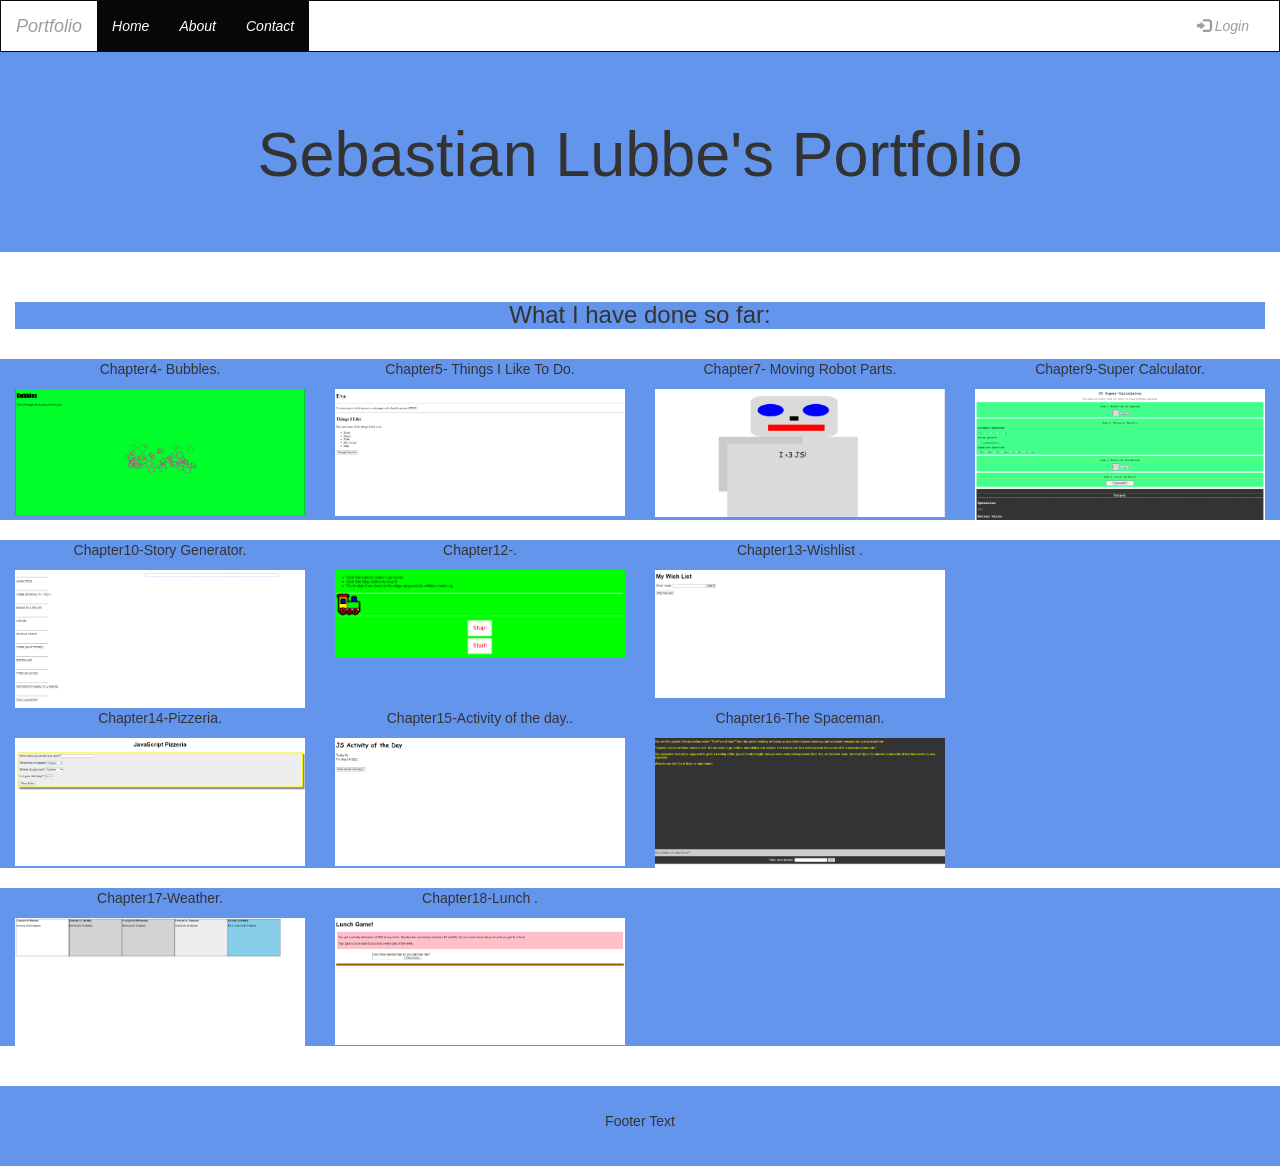
<file: index.html>
<!DOCTYPE html>
<html lang="en">

<head>
    <title>Bootstrap Example</title>
    <meta charset="utf-8">
    <meta name="viewport" content="width=device-width, initial-scale=1">
    <link rel="stylesheet" href="https://maxcdn.bootstrapcdn.com/bootstrap/3.4.1/css/bootstrap.min.css">
    <script src="https://ajax.googleapis.com/ajax/libs/jquery/3.5.1/jquery.min.js"></script>
    <script src="https://maxcdn.bootstrapcdn.com/bootstrap/3.4.1/js/bootstrap.min.js"></script>
    <style>
        /* Remove the navbar's default margin-bottom and rounded borders */
        
        .navbar {
            margin-bottom: 0;
            border-radius: 0;
            background-color: rgb(255, 255, 255);
            font-style: oblique;
        }
        /* Add a gray background color and some padding to the footer */
        
        footer {
            background-color: cornflowerblue;
            padding: 25px;
        }
        
        .jumbotron {
            background-color: cornflowerblue;
        }
        
        .row {
            background-color: cornflowerblue;
        }
        
        h3 {
            background-color: cornflowerblue;
        }
    </style>
</head>

<body>

    <nav class="navbar navbar-inverse">
        <div class="container-fluid">
            <div class="navbar-header">
                <button type="button" class="navbar-toggle" data-toggle="collapse" data-target="#myNavbar">
        <span class="icon-bar"></span>
        <span class="icon-bar"></span>
        <span class="icon-bar"></span>                        
      </button>
                <a class="navbar-brand" href="#">Portfolio</a>
            </div>
            <div class="collapse navbar-collapse" id="myNavbar">
                <ul class="nav navbar-nav">
                    <li class="active"><a href="index.html">Home</a></li>
                    <li class="active"><a href="about.html">About</a></li>
                    <li class="active"><a href="contact.html">Contact</a></li>
                    </li>
                </ul>
                <ul class="nav navbar-nav navbar-right">
                    <li><a href="#"><span class="glyphicon glyphicon-log-in"></span> Login</a></li>
                </ul>
            </div>
        </div>
    </nav>

    <div class="jumbotron">
        <div class="container text-center">
            <h1>Sebastian Lubbe's Portfolio</h1>
            <p></p>
        </div>
    </div>

    <div class="container-fluid bg-3 text-center">
        <h3>What I have done so far:</h3><br>
        <div class="row">
            <div class="col-sm-3">
                <p>Chapter4- Bubbles.</p>
                <a href="chapter 4/chap4.html">
                    <img src="images/Bubbleschap4.png" class="img-responsive" style="width:100%" alt="Image">
                </a>
            </div>
            <div class="col-sm-3">
                <p>Chapter5- Things I Like To Do.</p>
                <a href="chapter 5/chap5.html">
                    <img src="images/ThingsILikeToDochap5.png" class="img-responsive" style="width:100%" alt="Image">
                </a>
            </div>
            <div class="col-sm-3">
                <p>Chapter7- Moving Robot Parts.</p>
                <a href="chapter 7/chap7.html">
                    <img src="images/moverobotchap7.png" class="img-responsive" style="width:100%" alt="Image">
                </a>
            </div>
            <div class="col-sm-3">
                <p>Chapter9-Super Calculator.</p>
                <a href="chapter 9/chap9.html">
                    <img src="images/supercalchap9.png" class="img-responsive" style="width:100%" alt="Image">
                </a>
            </div>
        </div>
    </div><br>

    <div class="container-fluid bg-3 text-center">
        <div class="row">
            <div class="col-sm-3">
                <p>Chapter10-Story Generator.</p>
                <a href="chapter 10/chap10.html">
                    <img src="images/storytellerchap10.png" class="img-responsive" style="width:100%" alt="Image">
                </a>
            </div>
            <div class="col-sm-3">
                <p>Chapter12-.</p>
                <a href="chapter 12/chap12.html">
                    <img src="images/trainchap12.png" class="img-responsive" style="width:100%" alt="Image">
                </a>
            </div>
            <div class="col-sm-3">
                <p>Chapter13-Wishlist .</p>
                <a href="chapter 13/chap13.html">
                    <img src="images/wishlistchap13.png" class="img-responsive" style="width:100%" alt="Image">
                </a>
            </div>
        </div>
    </div>

    <div class="container-fluid bg-3 text-center">
        <div class="row">
            <div class="col-sm-3">
                <p> Chapter14-Pizzeria.</p>
                <a href="chapter 14/chap14.html">
                    <img src="images/pizzachap14.png" class="img-responsive" style="width:100%" alt="Image">
                </a>
            </div>
            <div class="col-sm-3">
                <p>Chapter15-Activity of the day..</p>
                <a href="chapter 15/chap15.html">
                    <img src="images/activitychap15.png" class="img-responsive" style="width:100%" alt="Image">
                </a>
            </div>
            <div class="col-sm-3">
                <p>Chapter16-The Spaceman.</p>
                <a href="chapter 16/chap16.html">
                    <img src="images/storychap16.png" class="img-responsive" style="width:100%" alt="Image">
                </a>
            </div>
        </div>
    </div><br>
    <div class="container-fluid bg-3 text-center">
        <div class="row">
            <div class="col-sm-3">
                <p> Chapter17-Weather.</p>
                <a href="chapter 17/chap17.html">
                    <img src="images/weatherchap17.png" class="img-responsive" style="width:100%" alt="Image">
                </a>
            </div>
            <div class="col-sm-3">
                <p>Chapter18-Lunch .</p>
                <a href="chapter 18/chap18.html">
                    <img src="images/lunchchap18.png" class="img-responsive" style="width:100%" alt="Image">
                </a>
            </div>
        </div>
    </div><br><br>

    <footer class="container-fluid text-center">
        <p>Footer Text</p>
    </footer>

</body>

</html>
</file>
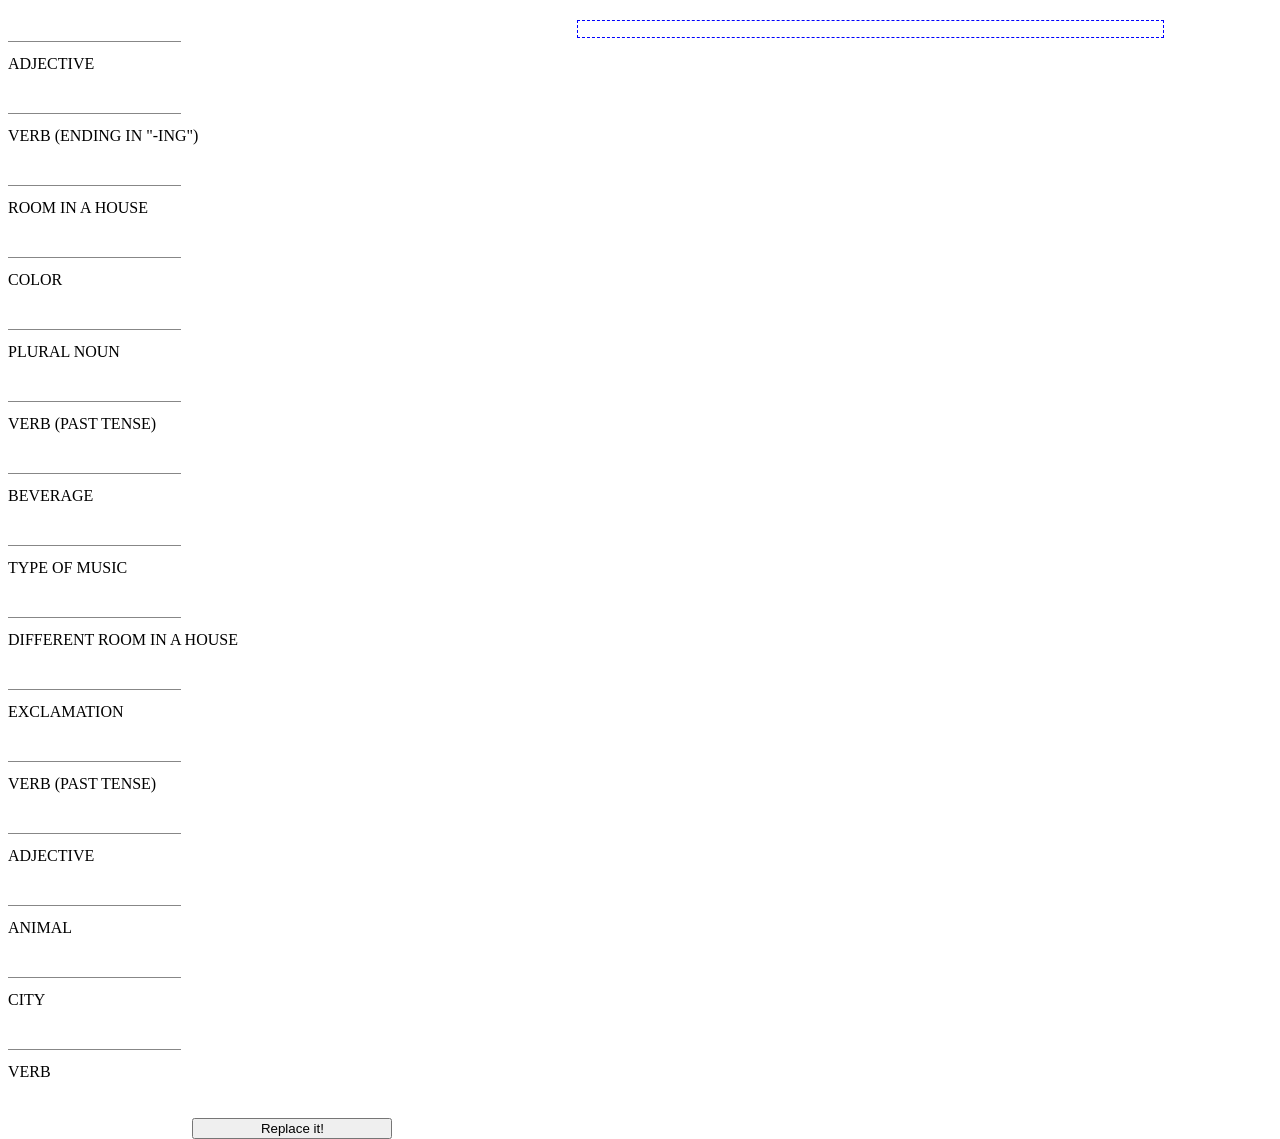
<file: chapter 10/chap10.html>
<!DOCTYPE html>
<html>

<head>
    <meta charset='utf-8'>
    <meta http-equiv='X-UA-Compatible' content='IE=edge'>
    <title>Page Title</title>
    <meta name='viewport' content='width=device-width, initial-scale=1'>
    <link rel='stylesheet' type='text/css' media='screen' href='chap10.css'>
    <script src='chap10.js'></script>
</head>

<body>
    <div id="inputWords">
        <ul>
            <li><input type="text" id="adj1" /><br>Adjective</li>
            <li><input type="text" id="verbIng" /><br>Verb (ending in "-ing")</li>
            <li><input type="text" id="roomInHouse" /><br>Room in a house</li>
            <li><input type="text" id="color" /><br>Color</li>
            <li><input type="text" id="nounPlural" /><br>Plural noun</li>
            <li><input type="text" id="pastVerb" /><br>Verb (past tense)</li>
            <li><input type="text" id="beverage" /><br>Beverage</li>
            <li><input type="text" id="musicType" /><br>Type of music</li>
            <li><input type="text" id="diffRoom" /><br>Different Room in a house</li>
            <li><input type="text" id="exclamation" /><br>Exclamation</li>
            <li><input type="text" id="pastVerb2" /><br>Verb (past tense)</li>
            <li><input type="text" id="adjDance" /><br>Adjective</li>
            <li><input type="text" id="animal" /><br>Animal</li>
            <li><input type="text" id="city" /><br>City</li>
            <li><input type="text" id="verb" /><br>Verb</li>
        </ul>
        <div id="buttonDiv">
            <button id="replaceButton">Replace it!</button>
        </div>
    </div>

    <div id="story">
        </dhttp://jsfiddle.net/forkids/ua26hbww/#iv>




</body>
<script src='chap10.js'></script>

</html>
</file>
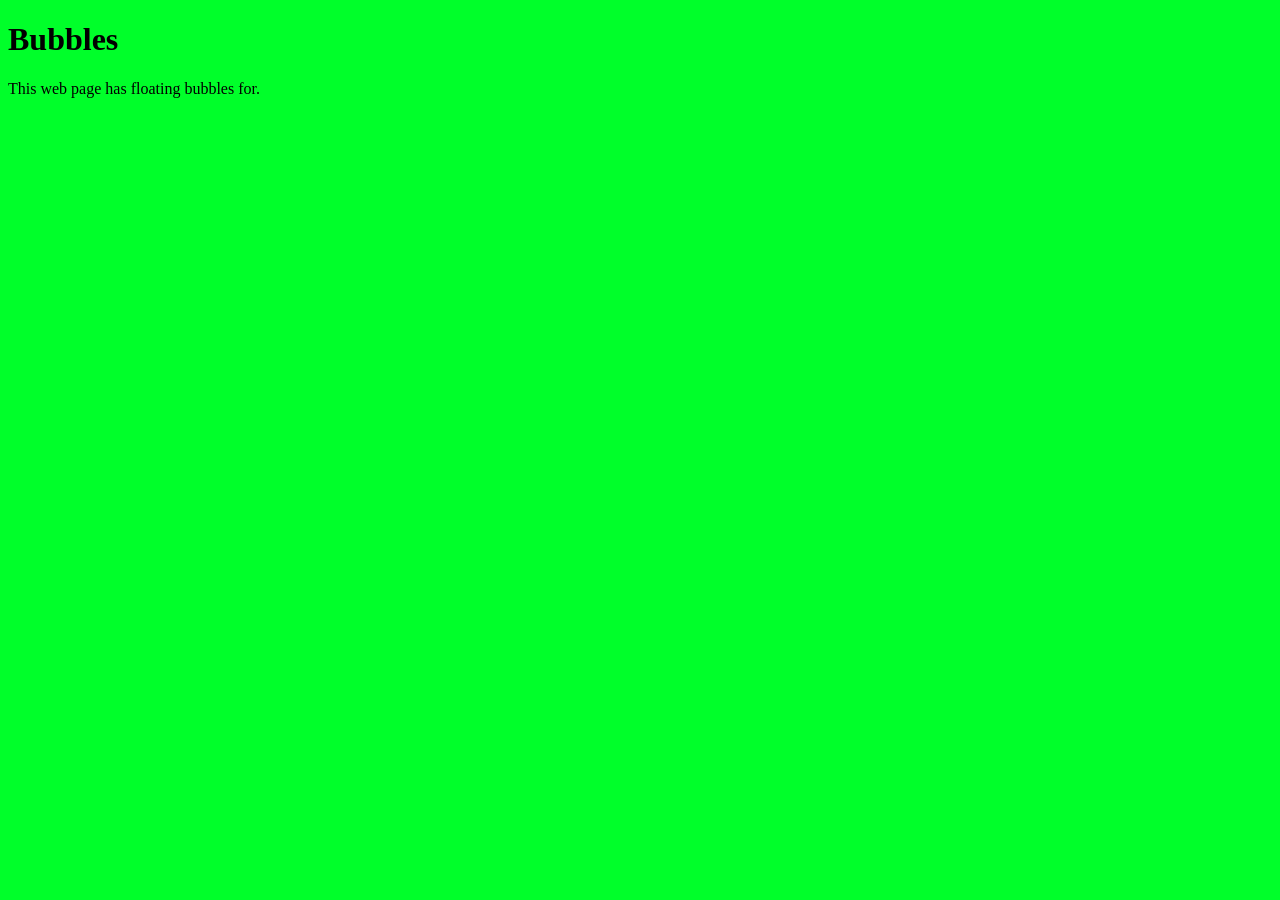
<file: chapter 4/chap4.html>
<!DOCTYPE html>
<html>

<head>
    <meta charset='utf-8'>
    <meta http-equiv='X-UA-Compatible' content='IE=edge'>
    <title>Bubbles</title>
    <meta name='viewport' content='width=device-width, initial-scale=1'>
    <link rel='stylesheet' type='text/css' media='screen' href='chap4.css'>
    <script src="http://yui.yahooapis.com/3.18.1/build/yui/yui-min.js"></script>

</head>

<body>
    <h1>Bubbles </h1>
    <p> This web page has floating bubbles for. </p>
    <div id="o"></div>
    <script src='chap4.js'></script>


</body>

</html>
</file>
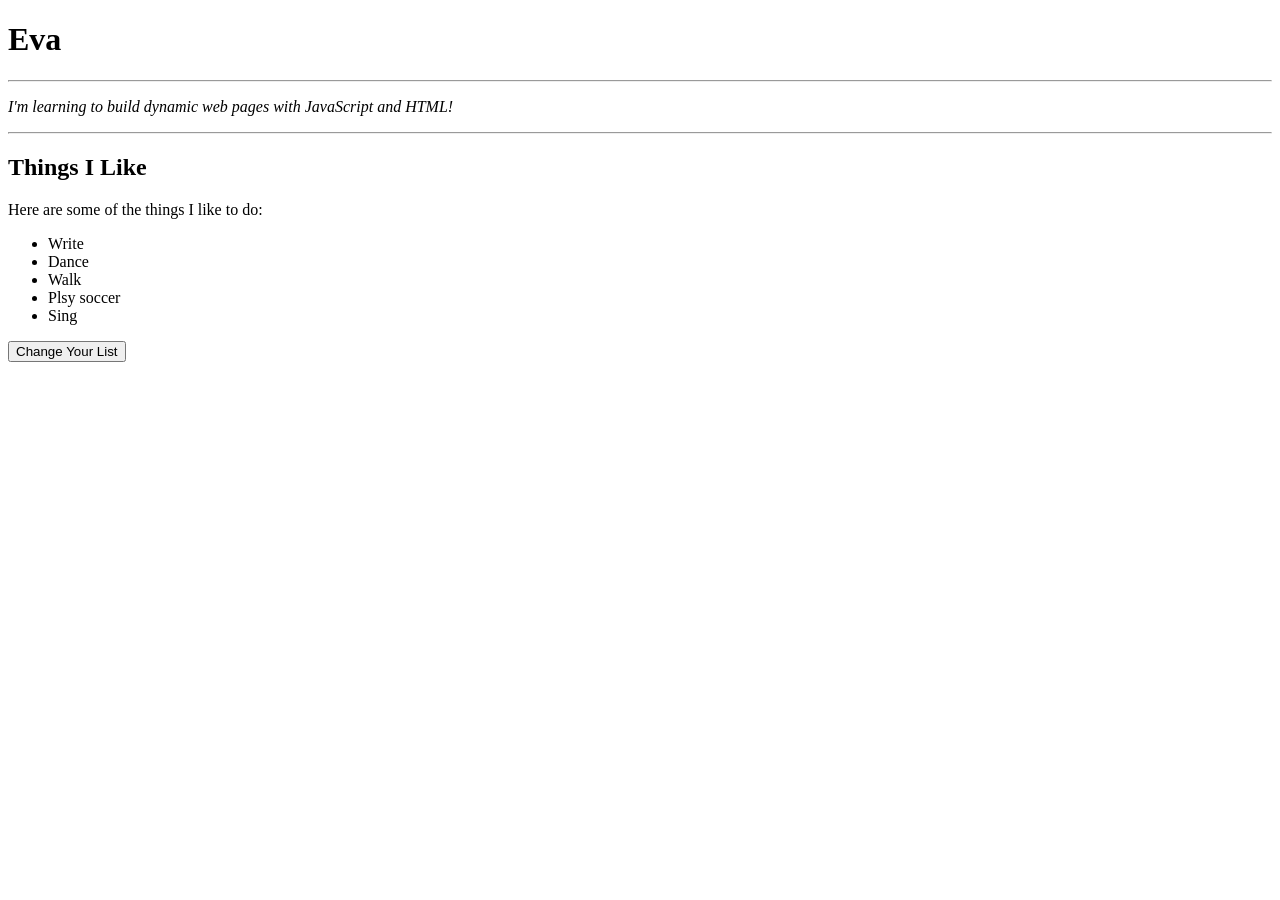
<file: chapter 5/chap5.html>
<!DOCTYPE html>
<html>

<head>
    <meta charset='utf-8'>
    <meta http-equiv='X-UA-Compatible' content='IE=edge'>
    <title>Things I like.</title>
    <meta name='viewport' content='width=device-width, initial-scale=1'>
</head>

<body>
    <h1 id="myName">Eva</h1>

    <hr>
    <p id="aboutMe"><em> I'm learning to build dynamic web pages with JavaScript and HTML!</em>
    </p>
    <hr>

    <h2>Things I Like</h2>

    <p>Here are some of the things I like to do:</p>
    <ul>
        <li id="o">Write</li>
        <li id="d">Dance</li>
        <li id="g">Walk</li>
        <li id="r">Plsy soccer</li>
        <li id="q">Sing</li>
    </ul>
    <button id="changeList" type="button">Change Your List</button>
    <script src='chap5.js'></script>

</body>

</html>
</file>
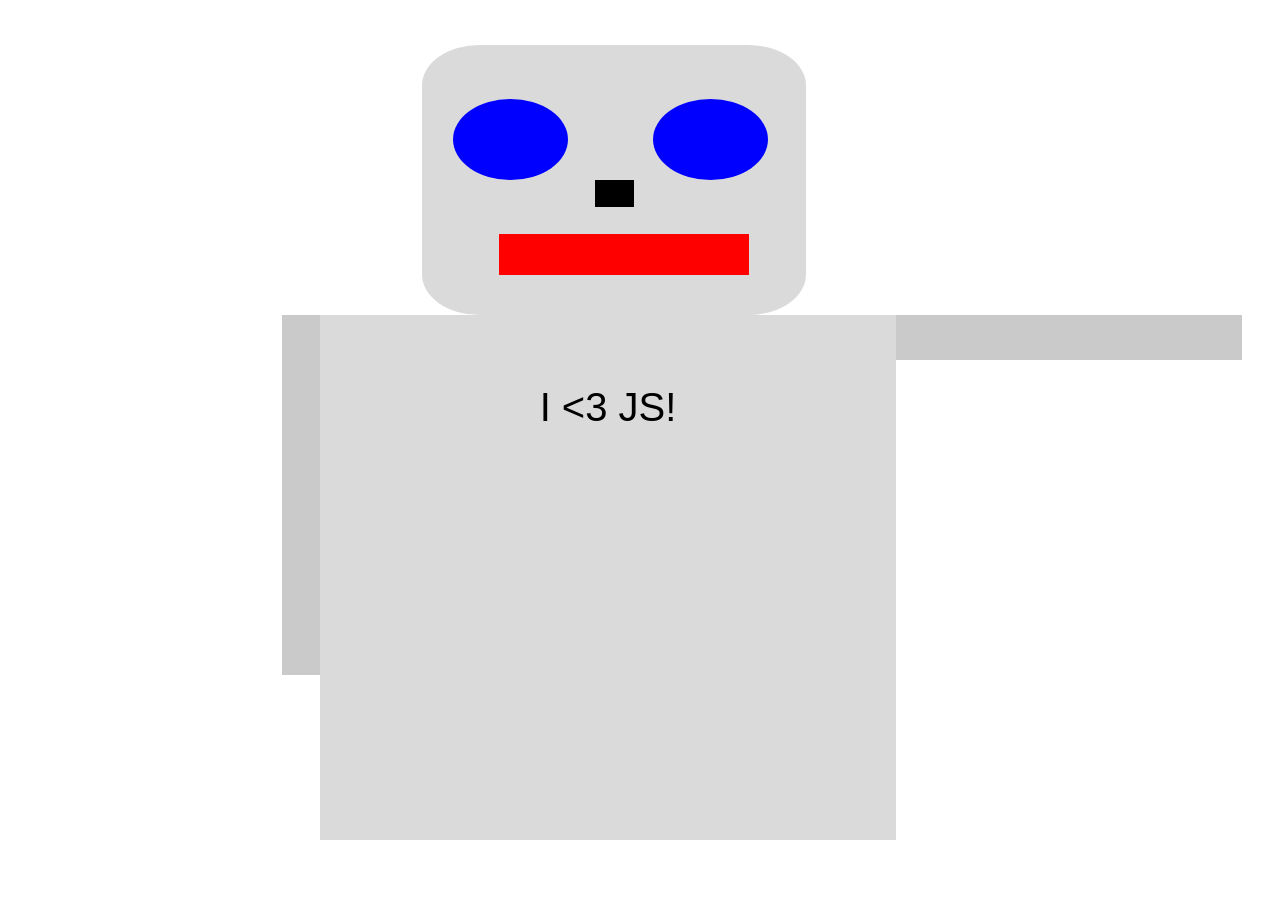
<file: chapter 6/chap6.html>
<!DOCTYPE html>
<html>

<head>
    <meta charset='utf-8'>
    <meta http-equiv='X-UA-Compatible' content='IE=edge'>
    <title>Douglas</title>
    <meta name='viewport' content='width=device-width, initial-scale=1'>
    <link rel='stylesheet' type='text/css' media='screen' href='chap6.css'>

</head>

<body>
    <div id="robot">
        <div id="head">
            <div class="eye" id="righteye"></div>
            <div class="eye" id="lefteye"></div>
            <div id="nose"></div>
            <div id="mouth"></div>
        </div>
        <div class="arm" id="rightarm"></div>
        <div id="body">
            <p>I &lt;3 JS!</p>
        </div>
        <div class="arm" id="leftarm"></div>
    </div>

</body>

</html>
</file>
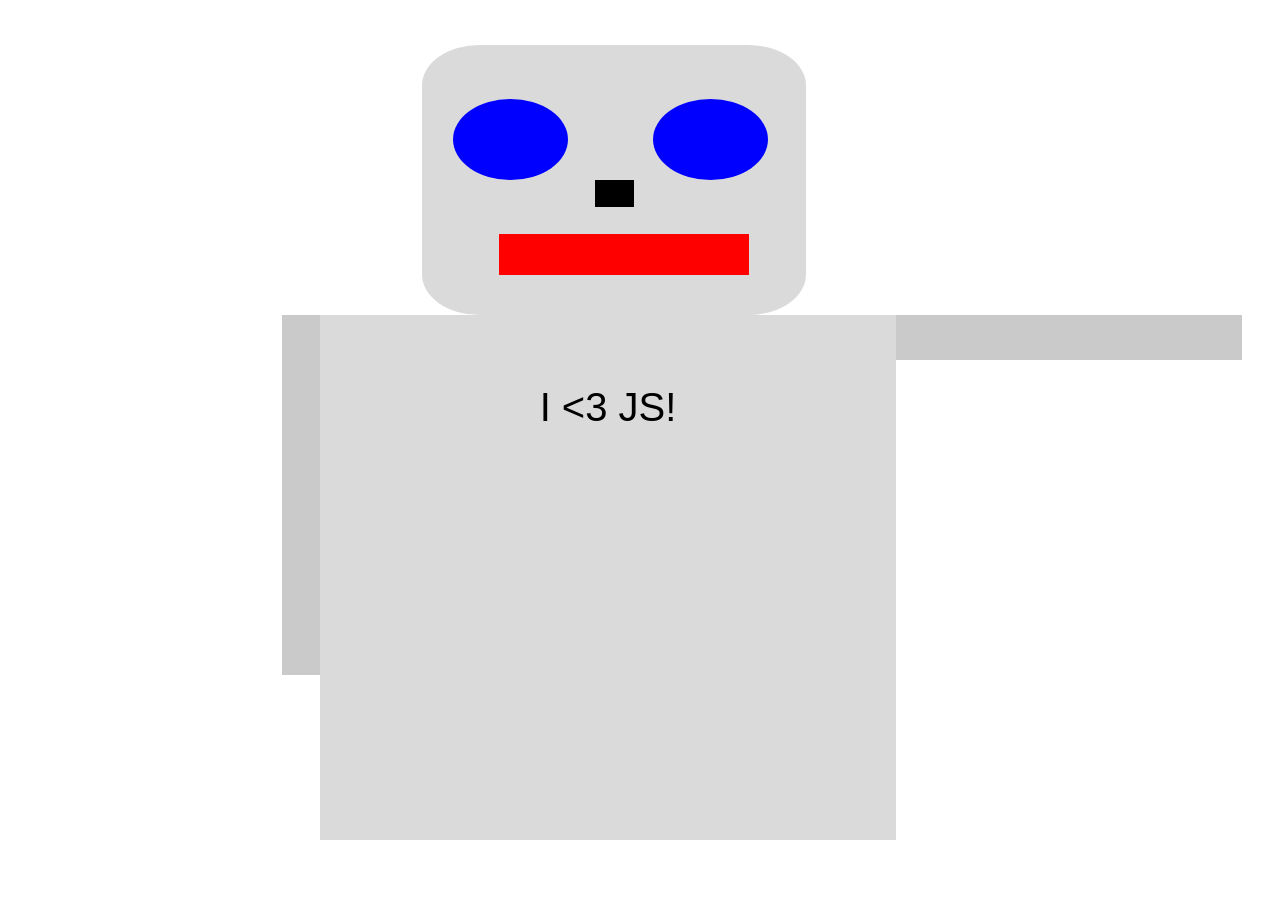
<file: chapter 7/chap7.html>
<!DOCTYPE html>
<html>

<head>
    <meta charset='utf-8'>
    <meta http-equiv='X-UA-Compatible' content='IE=edge'>
    <title>Douglas</title>
    <meta name='viewport' content='width=device-width, initial-scale=1'>
    <link rel='stylesheet' type='text/css' media='screen' href='chap7.css'>
    <script src='chap7.js'></script>
</head>

<body>
    <div id="robot">
        <div id="head">
            <div class="eye" id="righteye"></div>
            <div class="eye" id="lefteye"></div>
            <div id="nose"></div>
            <div id="mouth"></div>
        </div>
        <div class="arm" id="rightarm"></div>
        <div id="body">
            <p>I &lt;3 JS!</p>
        </div>
        <div class="arm" id="leftarm"></div>
    </div>
    <script src='chap7.js'></script>

</body>

</html>
</file>
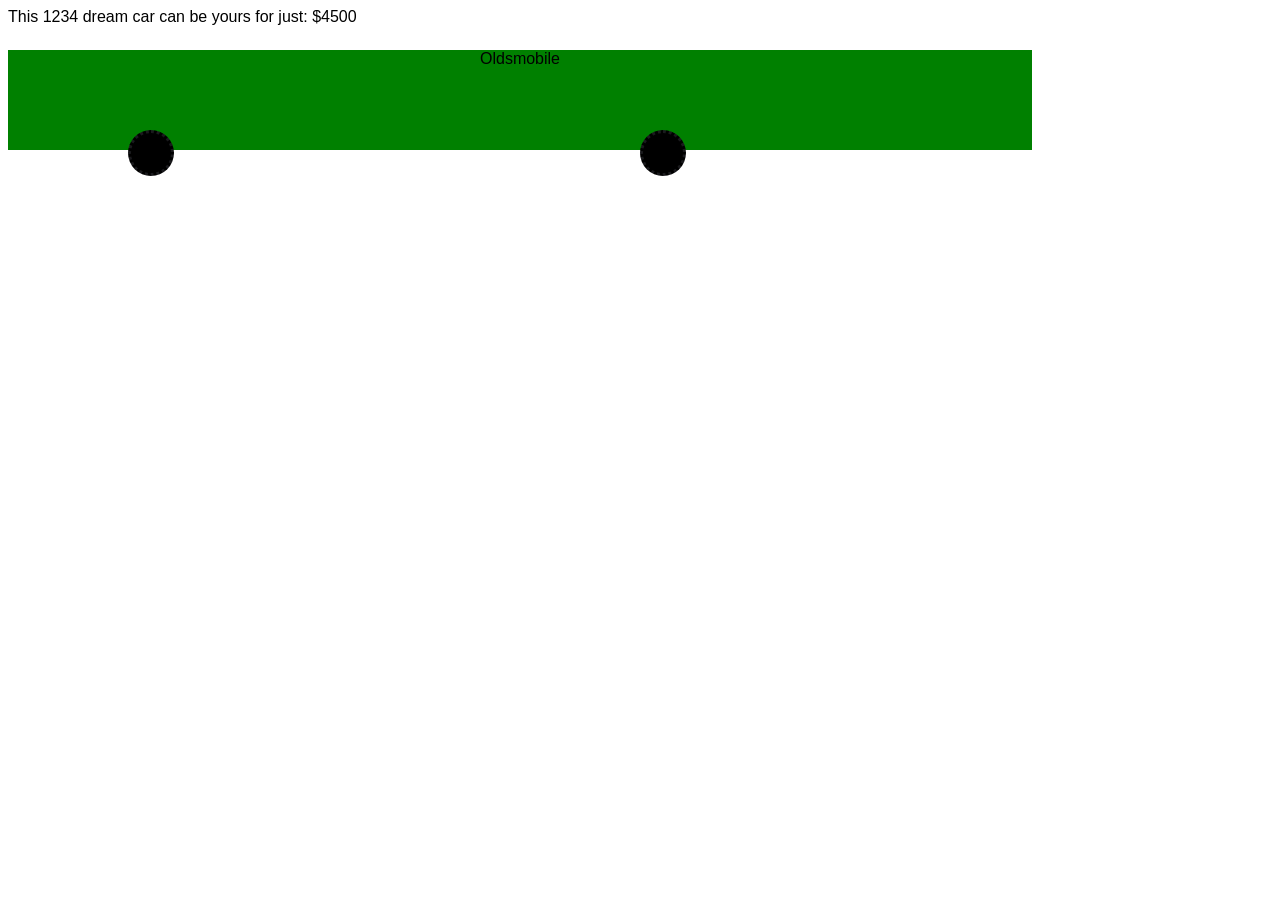
<file: chapter 8/chap8.html>
<!DOCTYPE html>
<html>

<head>
    <meta charset='utf-8'>
    <meta http-equiv='X-UA-Compatible' content='IE=edge'>
    <title>Page Title</title>
    <meta name='viewport' content='width=device-width, initial-scale=1'>
    <link rel='stylesheet' type='text/css' media='screen' href='chap8.css'>
    <script src='chap8.js'></script>
</head>

<body>
    <div id="car">
        This <span id="modelyear"></span> dream car can be yours for just: $<span id="pricetag"></span>
        <div id="body">
        </div>
        <div id="frontwheel"></div>
        <div id="backwheel"></div>
    </div>

</body>
<script src='chap8.js'></script>

</html>
</file>
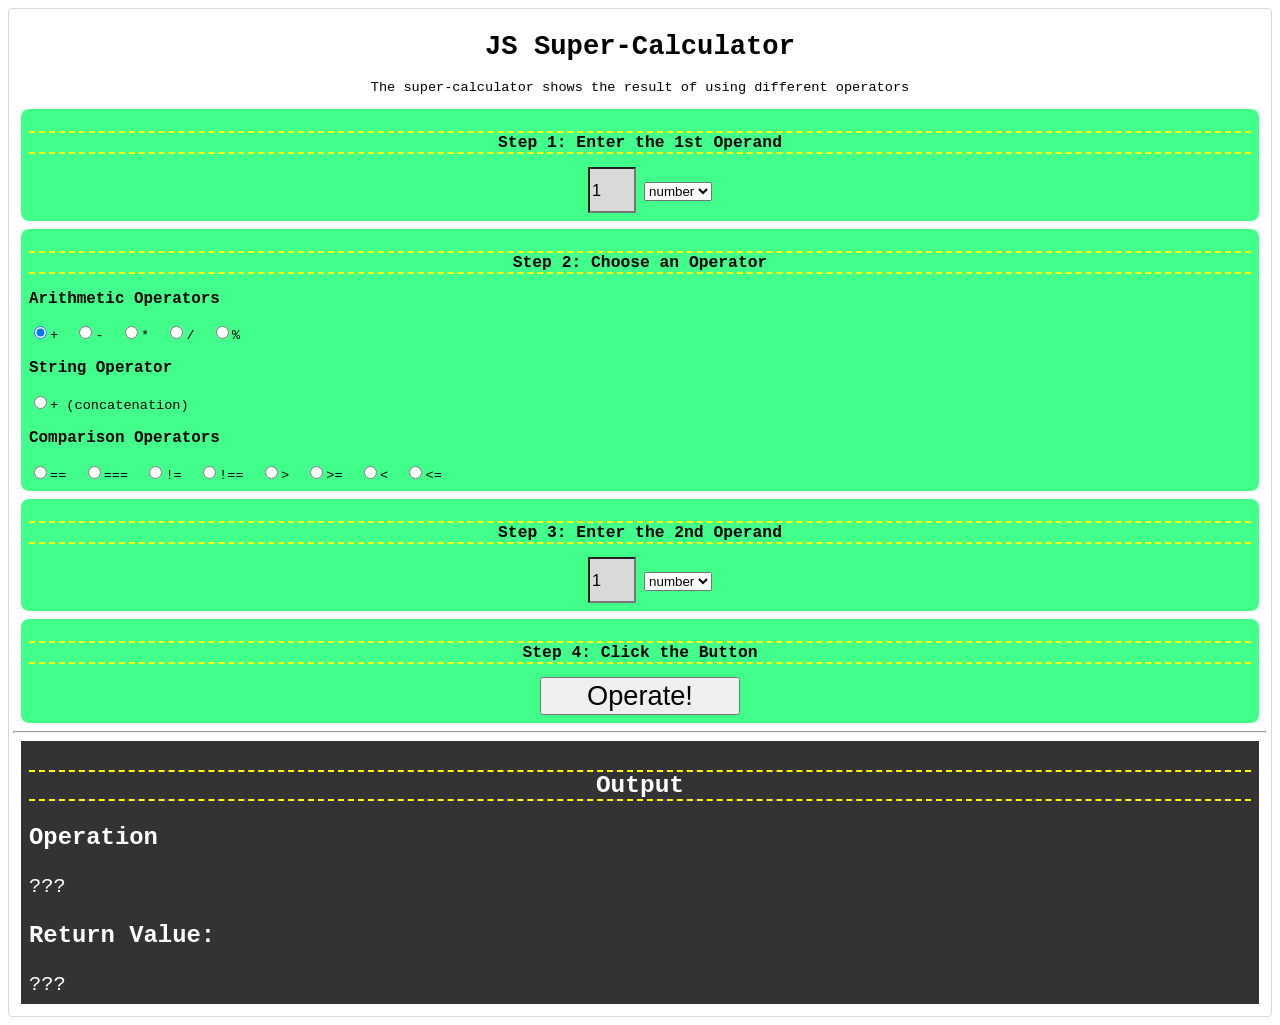
<file: chapter 9/chap9.html>
<!DOCTYPE html>
<html>

<head>
    <meta charset='utf-8'>
    <meta http-equiv='X-UA-Compatible' content='IE=edge'>
    <title>Page Title</title>
    <meta name='viewport' content='width=device-width, initial-scale=1'>
    <link rel='stylesheet' type='text/css' media='screen' href='chap9.css'>
    <script src='chap9.js'></script>
</head>

<body>
    <div id="calculator">
        <header>
            <h1>JS Super-Calculator</h1>
            <p>The super-calculator shows the result of using different operators</p>
        </header>
        <div class="input-area">
            <h2>Step 1: Enter the 1st Operand</h2>
            <input type="text" id="operand1" value="1" />
            <select id="operand1-type">
            <option value="number">number</option>
            <option value="string">string</option>
        </select>
        </div>

        <div class="input-area">
            <h2>Step 2: Choose an Operator</h2>
            <div class="operator-choices">
                <h3>Arithmetic Operators</h3>

                <input type="radio" name="operator" value="+" checked>+&nbsp;
                <input type="radio" name="operator" value="-">-&nbsp;
                <input type="radio" name="operator" value="*">*&nbsp;
                <input type="radio" name="operator" value="/">/&nbsp;
                <input type="radio" name="operator" value="%">%&nbsp;

                <h3>String Operator</h3>
                <input type="radio" name="operator" value="concat">+ (concatenation)&nbsp;

                <h3>Comparison Operators</h3>
                <input type="radio" name="operator" value="==">==&nbsp;
                <input type="radio" name="operator" value="===">===&nbsp;
                <input type="radio" name="operator" value="!=">!=&nbsp;
                <input type="radio" name="operator" value="!==">!==&nbsp;
                <input type="radio" name="operator" value=">">&gt;&nbsp;
                <input type="radio" name="operator" value=">=">&gt;=&nbsp;
                <input type="radio" name="operator" value="<">&lt;&nbsp;
                <input type="radio" name="operator" value="<=">&lt;=&nbsp;
            </div>
        </div>

        <div class="input-area">
            <h2>Step 3: Enter the 2nd Operand</h2>
            <input type="text" id="operand2" value="1">
            <select id="operand2-type">
        <option value="number">number</option>
        <option value="string">string</option>
    </select>
        </div>

        <div class="input-area">
            <h2>Step 4: Click the Button</h2>
            <input type="submit" id="submit" value="Operate!">
        </div>
        <hr>
        <div class="output-area">
            <h2>Output</h2>

            <h3>Operation</h2>
                <span id="final-operation">???</span>


                <h3>Return Value:</h2>
                    <span id="result">???</span>
        </div>
    </div>

</body>
<script src='chap9.js'></script>

</html>
</file>
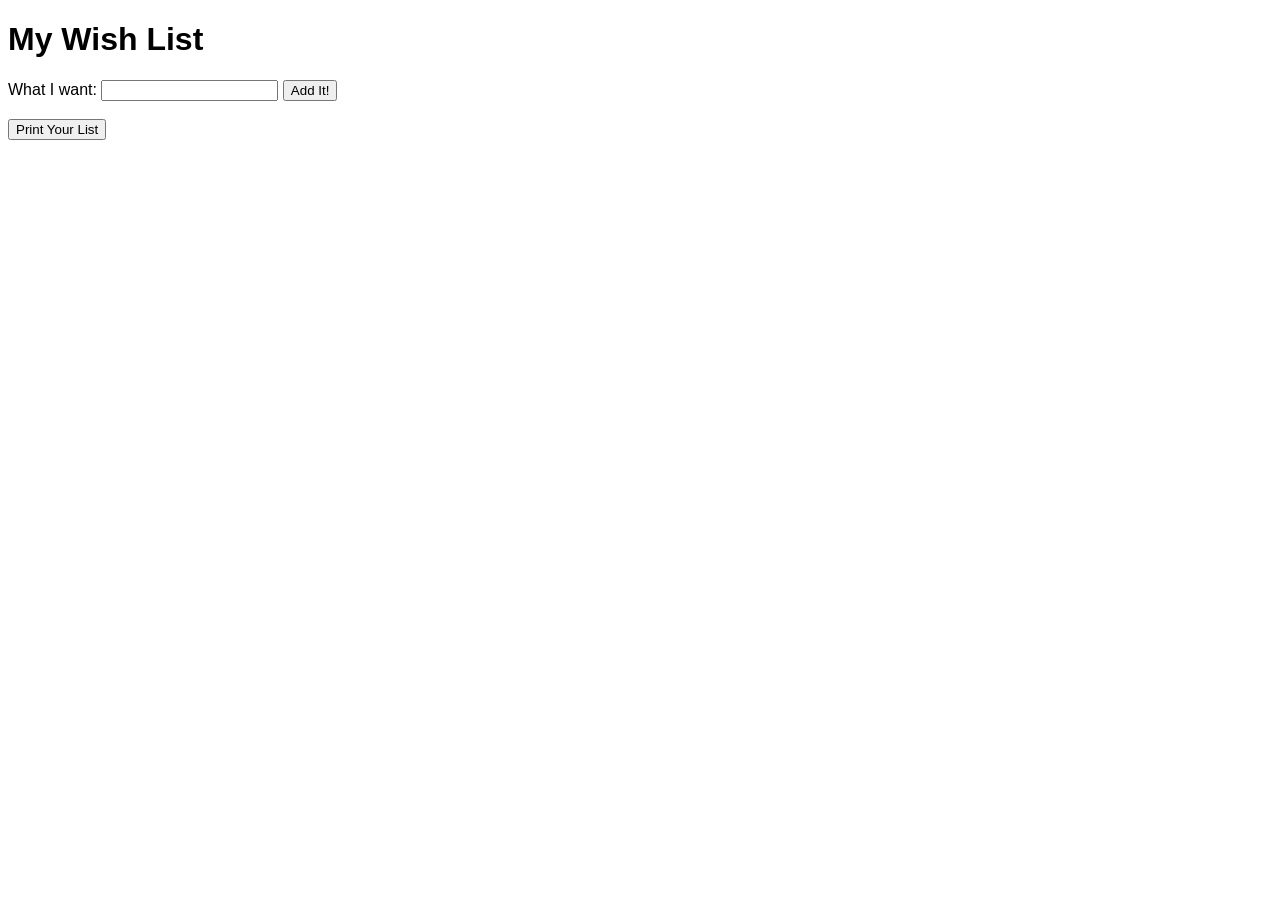
<file: chapter13/chap13.html>
<!DOCTYPE html>
<html>

<head>
    <meta charset='utf-8'>
    <meta http-equiv='X-UA-Compatible' content='IE=edge'>
    <title>Page Title</title>
    <meta name='viewport' content='width=device-width, initial-scale=1'>
    <link rel='stylesheet' type='text/css' media='screen' href='chap13.css'>

</head>

<body>
    <h1>My Wish List</h1>

    <div id="formArea">
        <label>What I want:
        <input type="text" id="iWant" />
    </label>
        <button type="button" id="addIt">Add It!</button>
        <br>
        <br>
        <button type="button" id="printable">Print Your List</button>
    </div>
    <ul id="wishList"></ul>
    </div>
    <script src='chap13.js'></script>

</body>


</html>
</file>
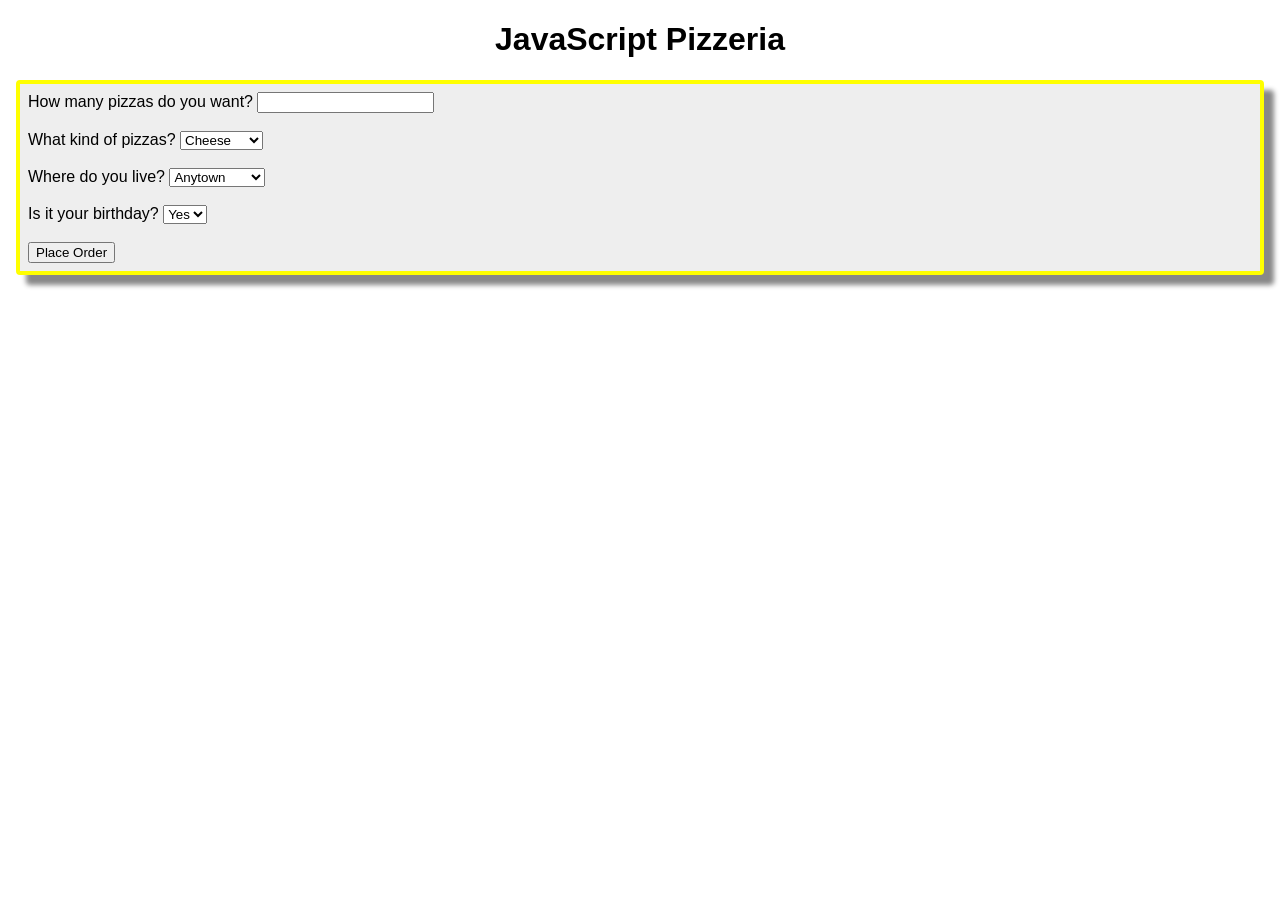
<file: chapter14/chapter14.html>
<!DOCTYPE html>
<html>
<head>
    <meta charset='utf-8'>
    <meta http-equiv='X-UA-Compatible' content='IE=edge'>
    <title>Pizzeria</title>
    <meta name='viewport' content='width=device-width, initial-scale=1'>
    <link rel='stylesheet' type='text/css' media='screen' href='chapter14.css'>
    
</head>
<body>
    <h1>JavaScript Pizzeria</h1>

<div id="orderForm">
    <label>How many pizzas do you want?
        <input type="number" id="numPizzas" />
    </label>
    <br />
    <br />
    <label>What kind of pizzas?
        <select id="typePizza">
            <option value="cheese">Cheese</option>
            <option value="pepperoni">Pepperoni</option>
            <option value="supreme">Supreme</option>
        </select>
    </label>
    <br />
    <br />
    <label>Where do you live?
        <select id="deliveryCity">
            <option value="Anytown">Anytown</option>
            <option value="Sacramento">Sacramento</option>
            <option value="Beverly Hills">Beverly Hills</option>
        </select>
    </label>
    <br />
    <br />
    <label>Is it your birthday?
        <select id="birthday">
            <option value="yes">Yes</option>
            <option value="no">No</option>
        </select>
    </label>
    <br />
    <br />
    <button type="button" id="placeOrder">Place Order</button>
</div>
<div id="displayTotal"></div>
    <script src='chapter14.js'></script>
</body>
</html>
</file>
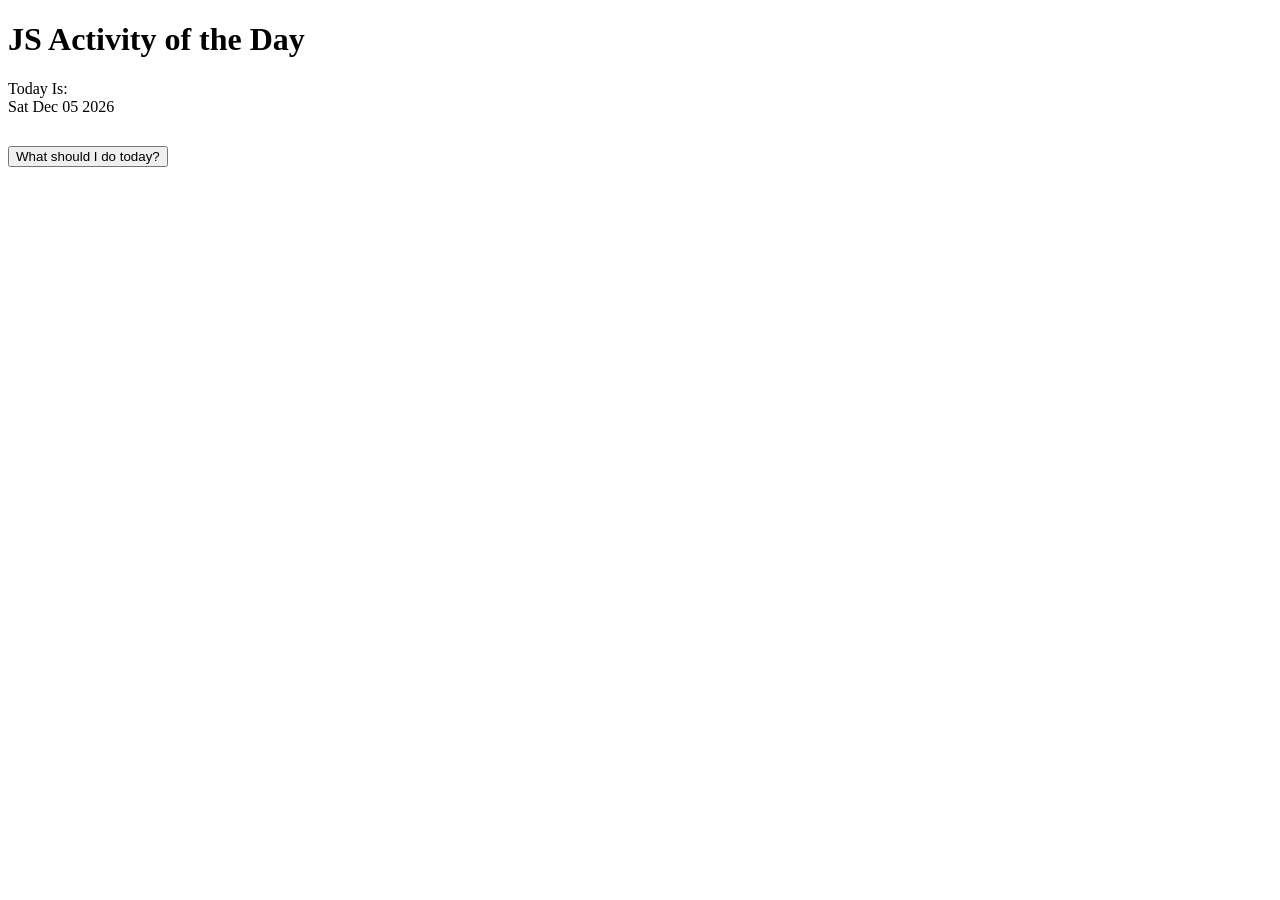
<file: chapter15/chap15.html>
<!DOCTYPE html>
<html>

<head>
    <meta charset='utf-8'>
    <meta http-equiv='X-UA-Compatible' content='IE=edge'>
    <title>Page Title</title>
    <meta name='viewport' content='width=device-width, initial-scale=1'>
    <link rel='stylesheet' type='text/css' media='screen' href='chap15.css'>

</head>

<body>
    <h1>JS Activity of the Day</h1>
    Today Is:
    <div id="todaysdate"></div>
    <div id="buttonBox">
        <button id="whattodo" type="button">What should I do today?</button>
    </div>
    <div id="thingToDo"></div>
    <script src='chap15.js'></script>

</body>

</html>
</file>
<file: chapter 10/chap10.css>
http: //jsfiddle.net/forkids/ua26hbww/#body {
font-family: "Comic Sans MS";

}
#inputWords {
    float: left;
    width: 45%;
}
ul {
    list-style-type: none;
    padding: 0px;
    margin: 0px;
}
li {
    line-height: 2em;
    text-transform: uppercase;
    margin-top: 8px;
}
input[type=text] {
    border-width: 0 0 1px 0;
    border-color: #333;
}
#buttonDiv {
    text-align: center;
}
#replaceButton {
    margin-top: 30px;
    width: 200px;
}
#story {
    margin-top: 12px;
    width: 45%;
    border: 1px dashed blue;
    padding: 8px;
    float: left;
}
.replacement {
    text-decoration: underline;
    text-transform: uppercase;
}
</file>
<file: chapter 4/chap4.css>
h1 {
    font-family: fantasy;
    color: rgb(0, 0, 0);
}

#o {
    width: 400px;
    height: 400px;
    position: relative;
    margin-left: auto;
    margin-right: auto;
}

.bubble {
    border: 3px solid #ff00b3;
    display: block;
    position: absolute;
    border-radius: 20px;
    -webkit-border-radius: 20px;
    -moz-border-radius: 20px;
}

body {
    background-color: #00ff2a;
}
</file>
<file: chapter 6/chap6.css>
body {
    font-family: "Comic Sans MS", cursive, sans-serif;
}

p {
    font-size: 2.5em;
}

.eye {
    background-color: blue;
    width: 30%;
    height: 30%;
    border-radius: 50%;
}

.arm {
    background-color: #cacaca;
    position: absolute;
    top: 35%;
    width: 3%;
    height: 40%;
}

#head {
    width: 30%;
    height: 30%;
    border-radius: 15%;
    background-color: #dadada;
    position: absolute;
    left: 33%;
    top: 5%;
}

#righteye {
    position: absolute;
    left: 60%;
    top: 20%;
}

#lefteye {
    position: absolute;
    left: 8%;
    top: 20%;
}

#nose {
    position: absolute;
    left: 45%;
    top: 50%;
    width: 10%;
    height: 10%;
    background-color: black;
}

#mouth {
    position: absolute;
    width: 65%;
    height: 15%;
    left: 20%;
    top: 70%;
    background-color: red;
}

#body {
    position: absolute;
    left: 25%;
    top: 35%;
    width: 45%;
    height: 55%;
    background-color: #dadada;
    text-align: center;
    padding-top: 30px;
}

#rightarm {
    position: absolute;
    left: 22%;
}

#leftarm {
    position: absolute;
    left: 70%;
    width: 27%;
    height: 5%;
}
</file>
<file: chapter 7/chap7.css>
body {
    font-family: "Comic Sans MS", cursive, sans-serif;
}

p {
    font-size: 2.5em;
}

.eye {
    background-color: blue;
    width: 30%;
    height: 30%;
    border-radius: 50%;
}

.arm {
    background-color: #cacaca;
    position: absolute;
    top: 35%;
    width: 3%;
    height: 40%;
}

#head {
    width: 30%;
    height: 30%;
    border-radius: 15%;
    background-color: #dadada;
    position: absolute;
    left: 33%;
    top: 5%;
}

#righteye {
    position: absolute;
    left: 60%;
    top: 20%;
}

#lefteye {
    position: absolute;
    left: 8%;
    top: 20%;
}

#nose {
    position: absolute;
    left: 45%;
    top: 50%;
    width: 10%;
    height: 10%;
    background-color: black;
}

#mouth {
    position: absolute;
    width: 65%;
    height: 15%;
    left: 20%;
    top: 70%;
    background-color: red;
}

#body {
    position: absolute;
    left: 25%;
    top: 35%;
    width: 45%;
    height: 55%;
    background-color: #dadada;
    text-align: center;
    padding-top: 30px;
}

#rightarm {
    position: absolute;
    left: 22%;
}

#leftarm {
    position: absolute;
    left: 70%;
    width: 27%;
    height: 5%;
}
</file>
<file: chapter 8/chap8.css>
#car {
    font-family: Arial;
}

#body {
    position: absolute;
    top: 50px;
    width: 80%;
    height: 100px;
    background-color: #7cec12;
    text-align: center;
}

#backwheel {
    position: absolute;
    left: 10%;
    top: 130px;
    background-color: #000000;
    border: 3px dotted rgba(57, 57, 63, 0.459);
    border-radius: 50%;
    width: 40px;
    height: 40px;
}

#frontwheel {
    position: absolute;
    left: 50%;
    top: 130px;
    background-color: #000000;
    border: 3px dotted rgba(57, 57, 63, 0.459);
    border-radius: 50%;
    width: 40px;
    height: 40px;
}
</file>
<file: chapter 9/chap9.css>
body {
    font-family: "Courier New", Courier, monospace;
    font-size: .85em;
}

header {
    text-align: center;
}

h2 {
    text-align: center;
    font-size: 1.2em;
    border-top: 2px dashed yellow;
    border-bottom: 2px dashed yellow;
}

input[type=text] {
    width: 40px;
    height: 40px;
    margin-left: 20px;
    background-color: #DADADA;
    font-size: 1.2em;
}

input[type=submit] {
    width: 200px;
    font-size: 2em;
}

#calculator {
    border: 1px solid #dadada;
    border-radius: 4px;
    padding: 4px;
}

.input-area {
    background-color: #42FF8C;
    padding: 8px;
    margin: 8px;
    text-align: center;
    border-radius: 8px;
}

.operator-choices {
    text-align: left;
}

.output-area {
    background-color: #333333;
    color: #FFFFFF;
    padding: 8px;
    margin: 8px;
    font-size: 1.5em;
}
</file>
<file: chapter13/chap13.css>
body {
    font-family: Arial, sans-serif;
}

#listPage.print {
    background-color: #FAF2AD;
    padding: 20px;
    font-family: cursive;
}

#listPage.print ul {
    margin: 10px 0px;
    padding: 0px;
    border-left: 4px double red;
}

#listPage.print li {
    list-style-type: none;
    margin: 0px -20px;
    padding-left: 26px;
    border-bottom: 1px solid blue;
    line-height: 36px;
    font-size: 24px;
    font-family: cursive;
}
</file>
<file: chapter14/chapter14.css>
body {
    font-family: Arial, sans-serif;
}
h1 {
    text-align: center;
}
#orderForm {
    background-color: #eeeeee;
    border: 4px solid yellow;
    border-radius: 4px;
    padding: 8px;
    margin: 8px;
    box-shadow: 10px 10px 5px #888888;
}
</file>
<file: chapter15/chap15.css>
body {
    font-family: "Comic Sans MS";
}

#buttonBox {
    margin-top: 30px;
}

#thingToDo {
    margin-top: 20px;
    background-color: lightblue;
}
</file>
